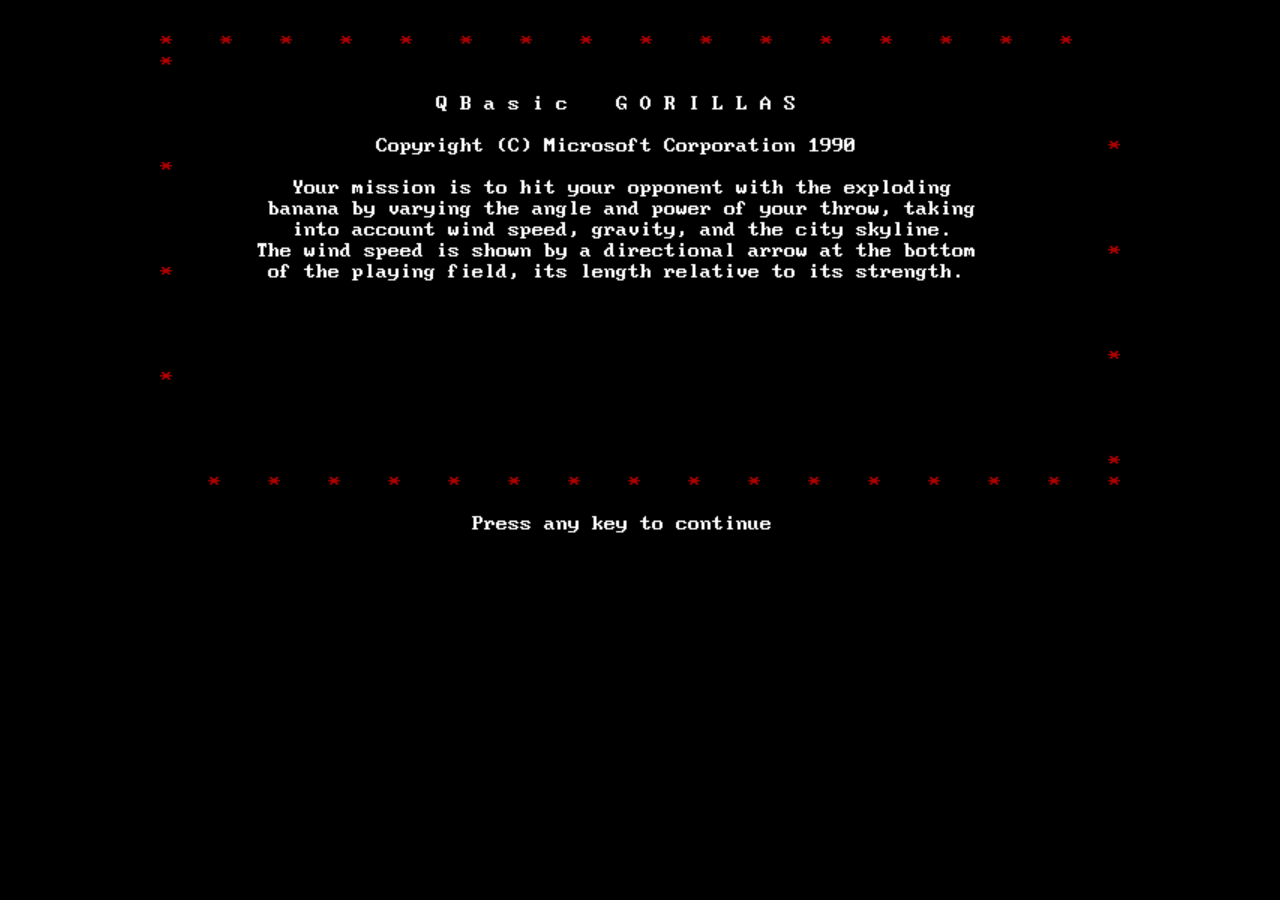
<file: game.html>
<!DOCTYPE html>
<html>
  <head>
    <title>Gorillas</title>
    <link rel="shortcut icon" href="https://alesancogames.com/images/favicon.png" type="">
    <meta http-equiv="Content-Type" content="text/html; charset=UTF-8">
    <link rel="stylesheet" type="text/css" href="./css/style.css" />
    <script type="text/javascript" src="./js/ega8x14.js"></script>
    <script type="text/javascript" src="./js/gorilla.obf.js"></script>
  </head>
  <body>
    <div id="canvas-holder">
      <canvas id="canvas" width="960" height="525" tabindex="1"></canvas>
    </div>
  </body>
</html>
</file>
<file: css/style.css>
* {
  margin: 0;
  padding: 0;
}

html {
  background: #000;
  text-align: center;
}

html, body {
  width: 100%;
  height: 100%;
}

#canvas-holder {
  display: inline-block;
  padding: 0;
  margin-top: 30px;
  background: #000;
}

canvas {
  margin: 0;
  padding: 0;
  display: block;
}

canvas:focus {
  outline: none;
}
</file>
